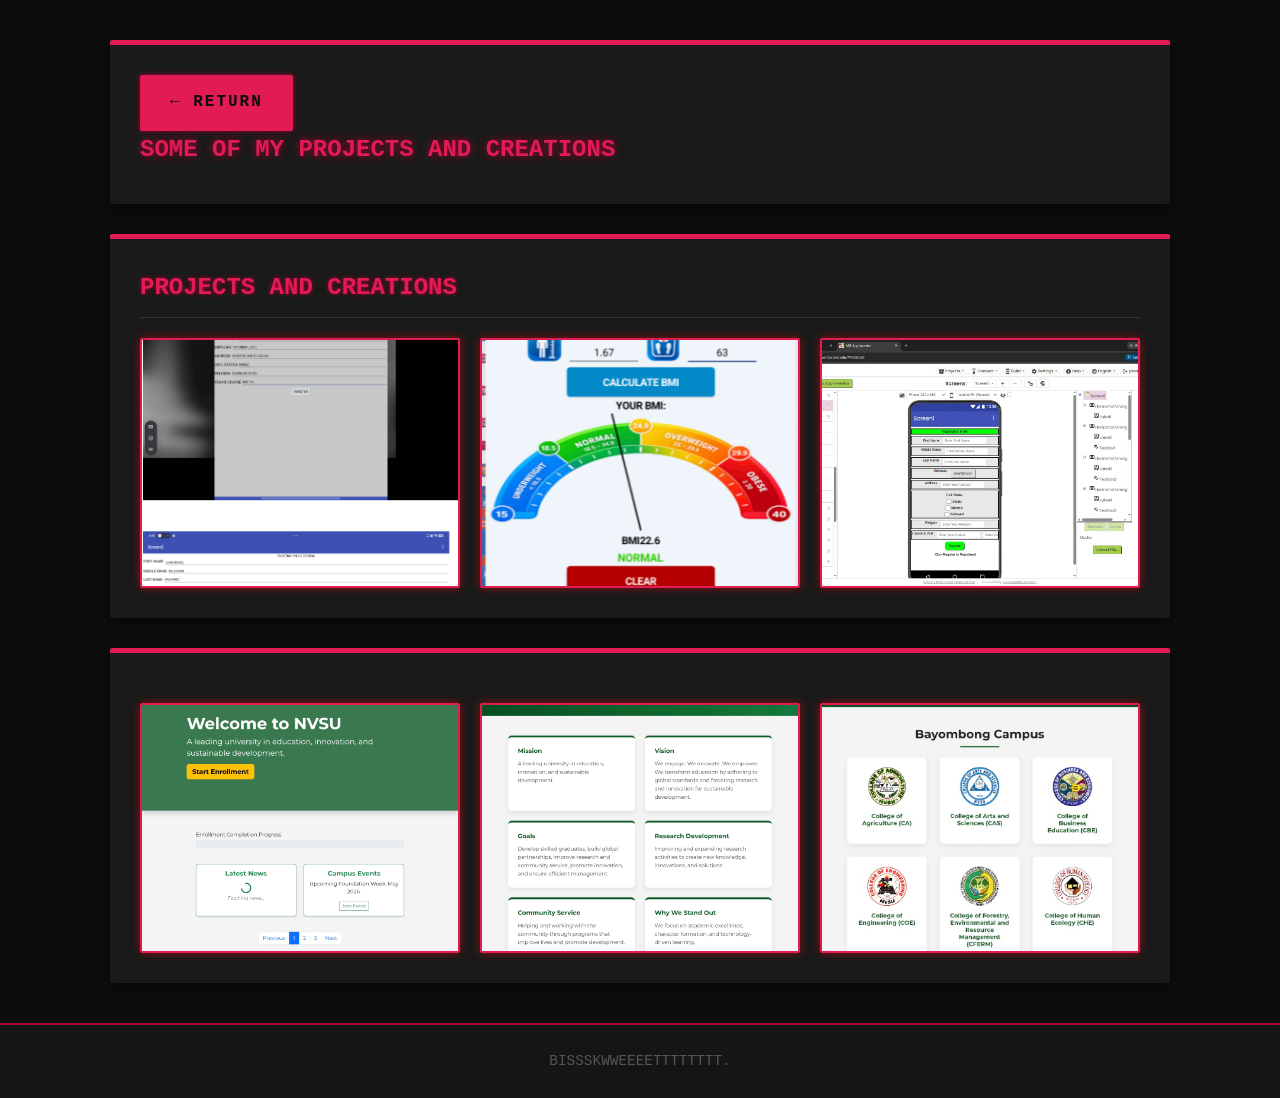
<file: page2.html>
<!DOCTYPE html>

<html lang="en">

<head>

<meta charset="UTF-8">

<meta name="viewport" content="width=device-width, initial-scale=1.0">

<title>Clips & Projects - [Your Gamertag]</title>

<link rel="stylesheet" href="style.css">

</head>

<body>


<main class="container">


<section class="page-header">

<a href="index.html" class="action-btn">← RETURN</a>

<h1 style="color: var(--primary-color);">SOME OF MY PROJECTS AND CREATIONS</h1>



</section>


<section class="featured-work">

<h2>PROJECTS AND CREATIONS</h2>

<div class="photo-grid">

<div class="grid-item">

<img src="bmi (1).png">

<div class="caption">MIT APP registration</div>

</div>

<div class="grid-item">

<img src="bmi (2).png">

<div class="caption">BMI CALCULATOR</div>

</div>

<div class="grid-item">

<img src="Media.png" alt="Dev Project Screenshot">

<div class="caption">MIT Personal info</div>

</div>

</div>

</section>






<section class="featured-work">



<div class="photo-grid">

<div class="grid-item">

<img src="nvsu.jpg" alt="NVSU MAIN PAGE">

<div class="caption">NVSU MAIN PAGE</div>

</div>

<div class="grid-item">

<img src="about.jpg" alt="caption">About NVSU">

<div class="caption">About NVSU</div>

</div>

<div class="grid-item">

<img src="campus.png" alt="NVSU COLLEGES">

<div class="caption">NVSU COLLEGES</div>

</div>

</div>

</section>




</main>


<footer>

<p>BISSSKWWEEEETTTTTTTT.</p>

</footer>


</body>

</html>
</file>
<file: style.css>
/* --- Global Styles & Variables (Dark RGB/Neon Gaming Theme) --- */

:root {

/* Core Colors */

--primary-color: #e31b54; /* Aggressive Red/Pink (Main accent color) */

--secondary-color: #b21441; /* Darker Red/Pink for hover */

--background-color: #0d0d0d; /* Ultra Dark Black */

--card-background: #1a1a1a; /* Dark Gray for sections/cards */

--text-color: #f0f0f0; /* Light gray/white for contrast */

--border-radius: 2px; /* Very sharp corners for a technical look */

--transition-speed: 0.3s;


/* RGB Glow Colors (Used for dynamic box-shadows) */

--rgb-red: #a70032;

--rgb-blue: #00fffb;

--rgb-green: #000000;

--rgb-purple: #ff00ff;


/* Social Media Colors (Slightly adjusted for dark background) */

--facebook-color: #1877F2;

--instagram-color: #E4405F;

--tiktok-color: #69C9D0;

--email-color: #00a859;

}


* {

box-sizing: border-box;

margin: 0;

padding: 0;

}


body {

font-family: 'Consolas', monospace, 'Arial', sans-serif;

line-height: 1.6;

color: var(--text-color);

background-color: var(--background-color);

}


.container {

max-width: 1100px;

margin: 40px auto;

padding: 0 20px;

}


/* --- Hero Section: The Command Center --- */

.hero-section {

background: url('dark-gaming-bg-placeholder.jpg') no-repeat center center/cover;

height: 65vh;

display: flex;

justify-content: center;

align-items: center;

position: relative;

box-shadow: inset 0 0 0 1000px rgba(0, 0, 0, 0.7);

}


.profile-card {

background: rgba(30, 30, 30, 0.95);

padding: 40px 50px;

border-radius: var(--border-radius);

/* Initial subtle neon border */

border: 2px solid var(--primary-color);

box-shadow:

0 0 10px var(--rgb-red),

0 0 20px var(--rgb-red);

transition: all 0.5s ease-in-out;

}


/* INTERACTIVE FEATURE: Full RGB Neon Pulse on Profile Card Hover */

.profile-card:hover {

transform: scale(1.05);

box-shadow:

0 0 15px var(--rgb-red),

0 0 30px var(--rgb-blue),

0 0 45px var(--rgb-green);

border-color: var(--rgb-purple);

}


.profile-pic {

width: 160px;

height: 160px;

border-radius: 50%;

object-fit: cover;

border: 5px solid var(--primary-color);

box-shadow: 0 0 15px var(--rgb-blue);

transition: transform var(--transition-speed);

}


.profile-pic:hover {

transform: scale(1.05) rotate(3deg);

border-color: var(--rgb-green);

}


h1 {

color: var(--primary-color);

margin-bottom: 5px;

text-shadow: 0 0 8px var(--rgb-red);

}


.tagline {

font-style: italic;

color: #aaa;

margin-bottom: 20px;

}


/* --- Social Media Buttons (Individual Glows) --- */

.social-links {

margin-top: 25px;

}


.social-btn {

display: inline-block;

color: var(--text-color);

background: var(--card-background);

border: 1px solid #444;

padding: 10px;

font-size: 20px;

margin: 0 7px;

border-radius: var(--border-radius);

transition: all 0.2s ease-out;

}


/* INTERACTIVE FEATURE: Custom Color and Glow on Hover */

.social-btn:hover {

transform: translateY(-5px) scale(1.1);

}


.social-btn.facebook:hover {

color: var(--facebook-color);

border-color: var(--facebook-color);

box-shadow: 0 0 15px var(--facebook-color);

}


.social-btn.instagram:hover {

color: var(--instagram-color);

border-color: var(--instagram-color);

box-shadow: 0 0 15px var(--instagram-color);

}


.social-btn.tiktok:hover {

color: var(--tiktok-color);

border-color: var(--tiktok-color);

box-shadow: 0 0 15px var(--tiktok-color);

}


.social-btn.email:hover {

color: var(--email-color);

border-color: var(--email-color);

box-shadow: 0 0 15px var(--email-color);

}



/* --- Main Content Sections & Card Styling --- */

section {

background-color: var(--card-background);

padding: 30px;

margin-bottom: 30px;

border-radius: var(--border-radius);

box-shadow: 0 4px 15px rgba(0, 0, 0, 0.6);

/* Prominent Red Accent Border */

border-top: 5px solid var(--primary-color);

}


h2 {

color: var(--primary-color);

border-bottom: 1px solid #333;

padding-bottom: 10px;

margin-bottom: 20px;

text-shadow: 0 0 4px var(--rgb-red);

}


ul {

list-style-type: none;

padding: 0;

}

li {

background: #242424;

padding: 12px;

margin-bottom: 8px;

border-left: 3px solid var(--rgb-purple); /* Purple line accent */

border-radius: 3px;

transition: background-color 0.2s;

}

li:hover {

background: #333;

border-left-color: var(--rgb-blue);

}


/* --- Action Buttons (The Call to Action) --- */

.button-grid {

display: flex;

flex-wrap: wrap;

gap: 15px;

margin-top: 20px;

}


.action-btn {

background-color: var(--primary-color);

color: var(--background-color);

padding: 15px 30px;

text-decoration: none;

border-radius: var(--border-radius);

transition: all 0.4s ease;

font-weight: bold;

text-transform: uppercase;

letter-spacing: 2px;

border: none;

box-shadow: 0 0 5px var(--rgb-red);

display: inline-block;

}


/* INTERACTIVE FEATURE: Stronger, multi-color RGB effect on hover/tap */

.action-btn:hover, .action-btn:focus {

background-color: var(--secondary-color);

color: var(--text-color);

transform: translateY(-4px);

/* Multi-layered shadow for RGB effect */

box-shadow:

0 0 10px var(--rgb-red),

0 0 20px var(--rgb-blue),

0 0 40px var(--rgb-green);

}


/* Specific styling for MLBB buttons on hobbies.html */

.mlbb-role {

background-color: #004d40;

color: white;

}

.mlbb-role:hover {

background-color: #00796b;

box-shadow: 0 0 15px #00ff73; /* Green glow for MLBB buttons */

}


/* --- Featured Photo Grid (Expand on Hover) --- */

.photo-grid {

display: grid;

grid-template-columns: repeat(auto-fit, minmax(250px, 1fr));

gap: 20px;

margin-top: 20px;

}


.grid-item {

position: relative;

overflow: hidden;

border-radius: var(--border-radius);

cursor: pointer;

/* Red border around the image container */

border: 2px solid var(--primary-color);

box-shadow: 0 0 8px rgba(255, 0, 0, 0.5);

height: 250px;

}


.grid-item img {

width: 100%;

height: 100%;

object-fit: cover;

display: block;

transition: transform var(--transition-speed) ease;

}


.grid-item:hover img {

transform: scale(1.1);

}


.caption {

position: absolute;

bottom: 0;

left: 0;

right: 0;

background: rgba(0, 0, 0, 0.9);

color: var(--rgb-blue); /* Blue text for data/caption */

text-align: center;

padding: 12px 0;

font-weight: bold;

text-shadow: 0 0 5px var(--rgb-blue);


opacity: 0;

transform: translateY(100%);

transition: opacity var(--transition-speed), transform var(--transition-speed);

}


.grid-item:hover .caption {

opacity: 1;

transform: translateY(0);

}





/* --- Footer --- */

footer {

text-align: center;

padding: 25px;

color: #555;

font-size: 0.9em;

margin-top: 30px;

background-color: #151515;

border-top: 2px solid var(--rgb-red);

}
</file>
